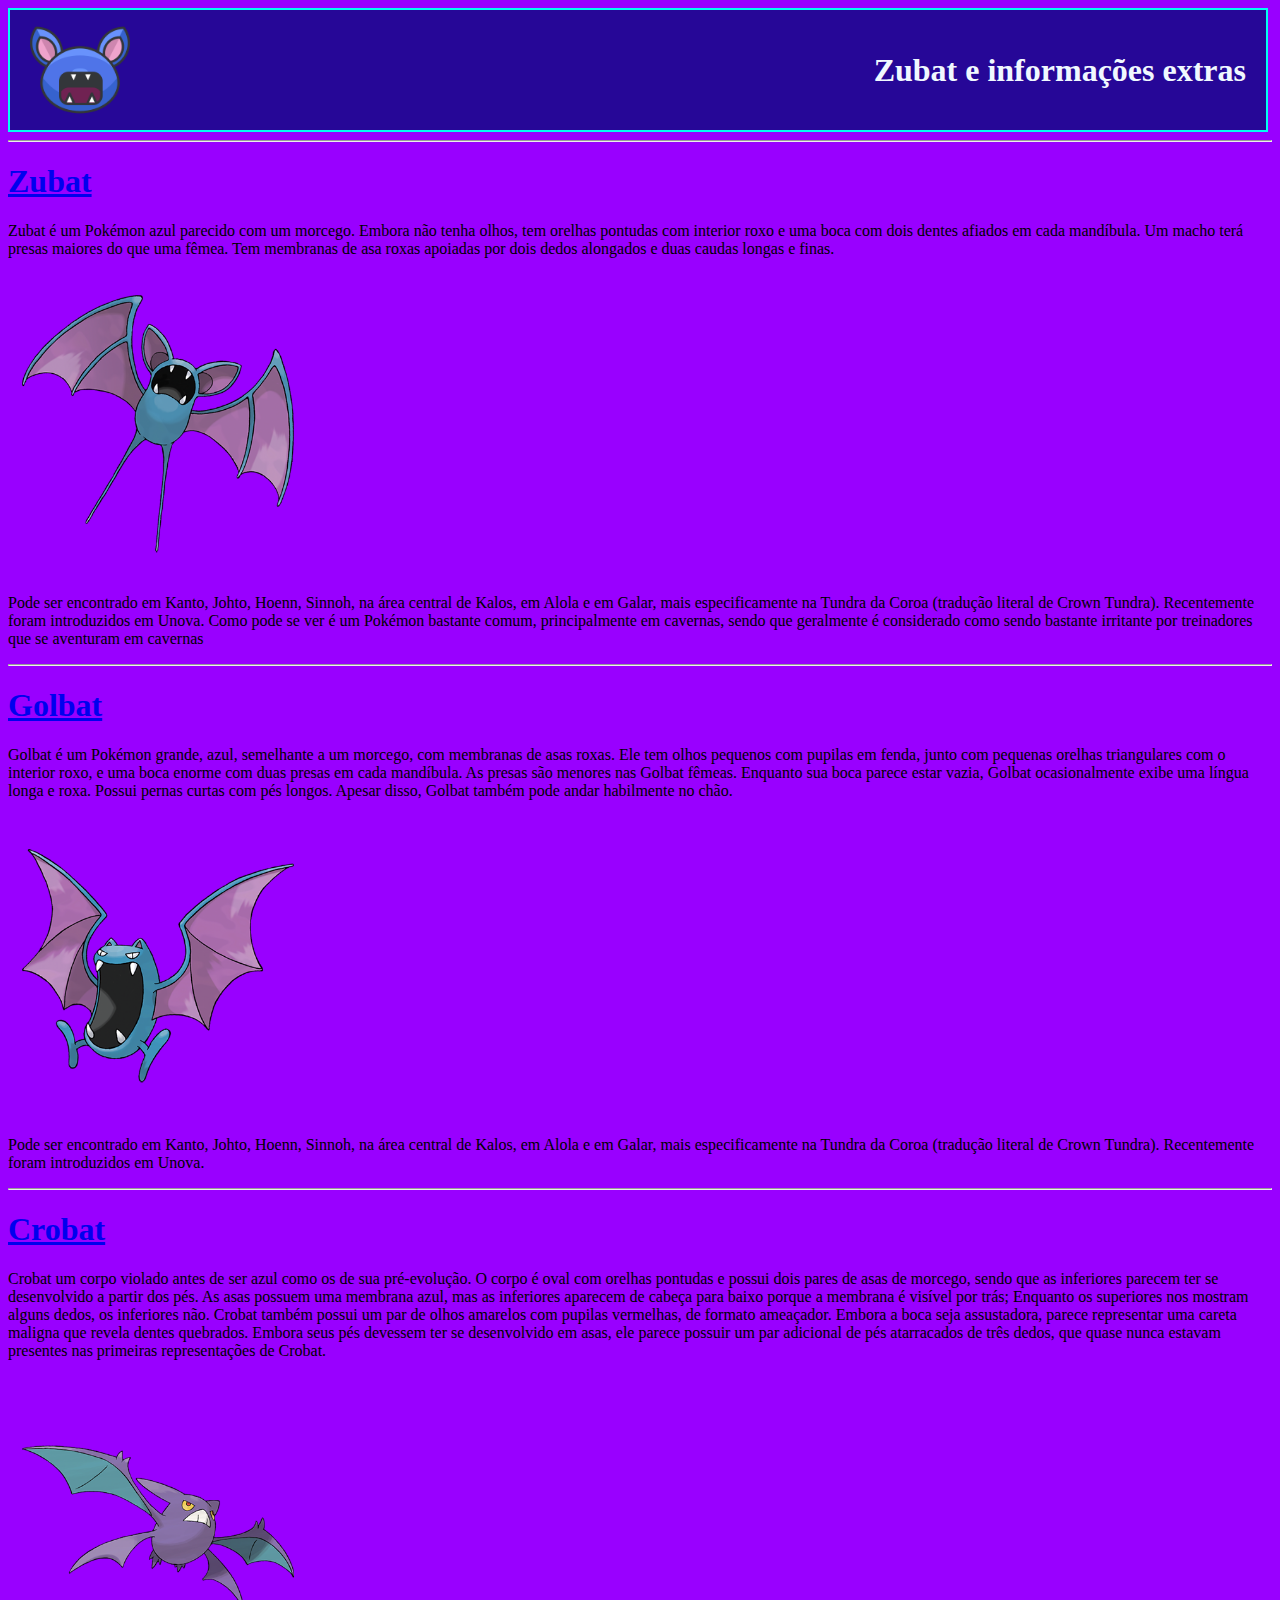
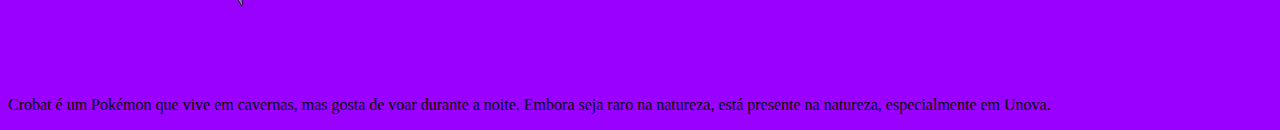
<file: teabaiio/index.html>
<!DOCTYPE html>
<html lang="en">

<head>
    <meta charset="UTF-8">
    <meta name="viewport" content="width=device-width, initial-scale=1.0">
    <title>Zubat</title>
    <link rel="stylesheet" href="./css/style.css">
<style>
    body{
        background-color: rgb(153, 0, 255);
    }
</style>

</head>

<body>

    <header>
        <img src="img/img.jpg" alt="" width="100" height="100" >
        <h1 style="color: aliceblue;"> Zubat e informações extras</h1>
    </header>  
    <hr>
    <h1><a href="evolutions/zubat.html"> Zubat</a></h1>
    <p>Zubat é um Pokémon azul parecido com um morcego. Embora não tenha olhos, tem orelhas pontudas com interior roxo e
        uma boca com dois dentes afiados em cada mandíbula. Um macho terá presas maiores do que uma fêmea. Tem membranas
        de asa roxas apoiadas por dois dedos alongados e duas caudas longas e finas.</p>
    <img src="./img/Img1.jpg" alt="" width="300" height="300">
    <p>Pode ser encontrado em Kanto, Johto, Hoenn, Sinnoh, na área central de Kalos, em Alola e em Galar, mais
        especificamente na Tundra da Coroa (tradução literal de Crown Tundra). Recentemente foram introduzidos em Unova.
        Como pode se ver é um Pokémon bastante comum, principalmente em cavernas, sendo que geralmente é considerado
        como sendo bastante irritante por treinadores que se aventuram em cavernas</p>

    <hr>
    <h1><a href="evolutions/golbat.html"> Golbat</a></h1>
    <p>Golbat é um Pokémon grande, azul, semelhante a um morcego, com membranas de asas roxas. Ele tem olhos pequenos
        com pupilas em fenda, junto com pequenas orelhas triangulares com o interior roxo, e uma boca enorme com duas
        presas em cada mandíbula. As presas são menores nas Golbat fêmeas. Enquanto sua boca parece estar vazia, Golbat
        ocasionalmente exibe uma língua longa e roxa. Possui pernas curtas com pés longos. Apesar disso, Golbat também
        pode andar habilmente no chão.</p>
    <img src="./img/img2.jpg" alt="" width="300" height="300">
    <p>Pode ser encontrado em Kanto, Johto, Hoenn, Sinnoh, na área central de Kalos, em Alola e em Galar, mais
        especificamente na Tundra da Coroa (tradução literal de Crown Tundra). Recentemente foram introduzidos em Unova.
</p>

    <hr>
    <h1><a href="evolutions/crobat.html"> Crobat</a></h1>
    <p>Crobat um corpo violado antes de ser azul como os de sua pré-evolução. O corpo é oval com orelhas pontudas e
        possui dois pares de asas de morcego, sendo que as inferiores parecem ter se desenvolvido a partir dos pés. As
        asas possuem uma membrana azul, mas as inferiores aparecem de cabeça para baixo porque a membrana é visível por
        trás; Enquanto os superiores nos mostram alguns dedos, os inferiores não. Crobat também possui um par de olhos
        amarelos com pupilas vermelhas, de formato ameaçador. Embora a boca seja assustadora, parece representar uma
        careta maligna que revela dentes quebrados. Embora seus pés devessem ter se desenvolvido em asas, ele parece
        possuir um par adicional de pés atarracados de três dedos, que quase nunca estavam presentes nas primeiras
        representações de Crobat. </p>
    <img src="img/img3.jpg" alt="" width="300" height="300">
    <p>Crobat é um Pokémon que vive em cavernas, mas gosta de voar durante a noite. Embora seja raro na natureza, está
        presente na natureza, especialmente em Unova.</p>

</body>

</html>
</file>
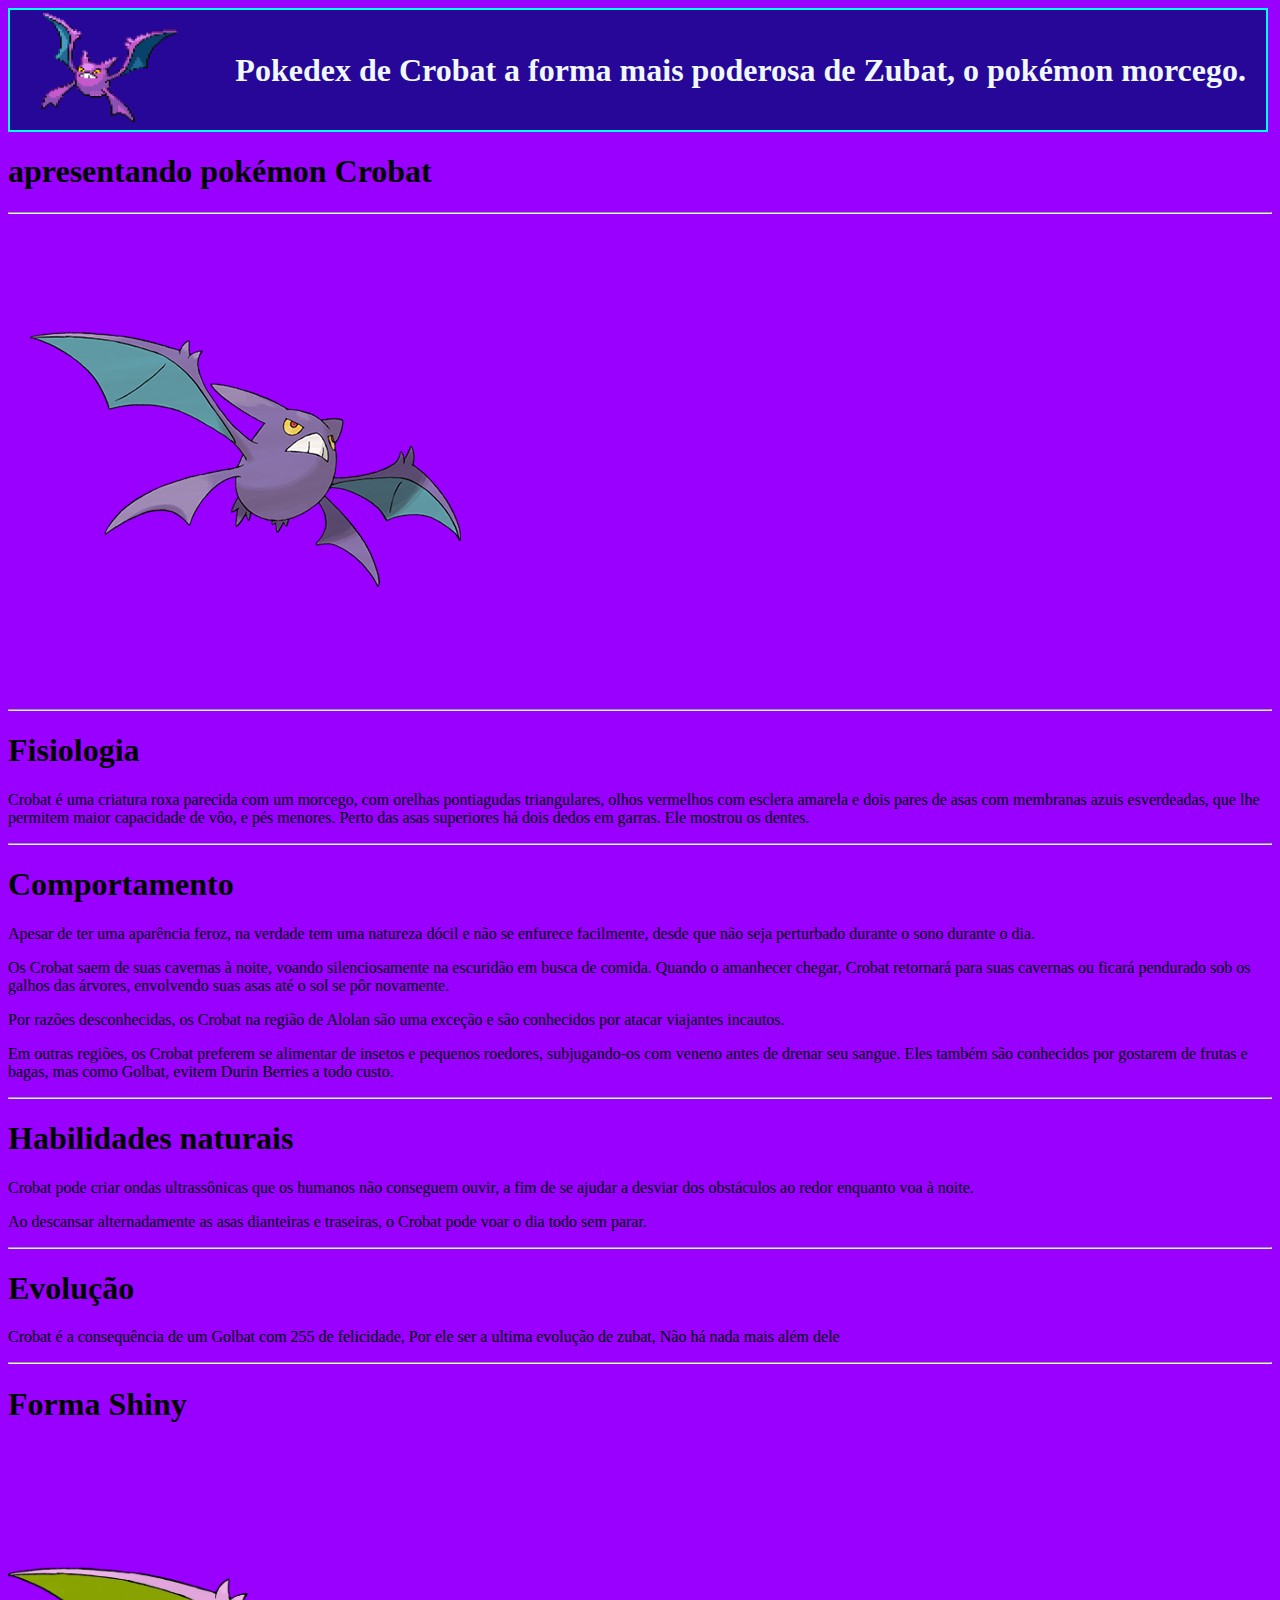
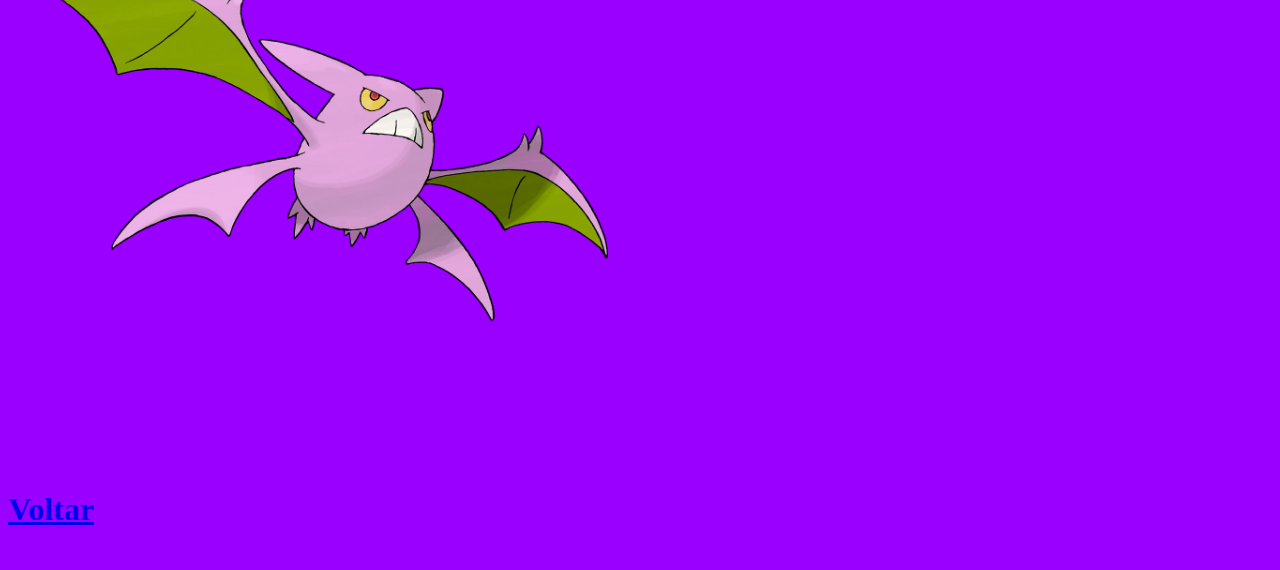
<file: teabaiio/evolutions/crobat.html>
<!DOCTYPE html>
<html lang="en">

<head>
    <meta charset="UTF-8">
    <meta name="viewport" content="width=device-width, initial-scale=1.0">
    <title>Apresentando Crobat</title>
    <link rel="stylesheet" href=".ccs/style.css">
    <style>
        h4{
            font-size: xx-large;
        }
    </style>
    <style>
        body{
            background-color: rgb(153, 0, 255);
        }
    </style>
</head>

<body>
    <header>
        <img src="../img/spriteCro.jpg" alt="" width="150" height="130">
        <h1 style="color: aliceblue;"> Pokedex de Crobat a forma mais poderosa de Zubat, o pokémon morcego.</h1>

    </header>
    <h1>apresentando pokémon Crobat</h1>
    <hr>
    <img src="../img/img3.jpg" alt="">
    <hr>
    <h1>Fisiologia</h1>
    <p>Crobat é uma criatura roxa parecida com um morcego, com orelhas pontiagudas triangulares, olhos vermelhos com
        esclera amarela e dois pares de asas com membranas azuis esverdeadas, que lhe permitem maior capacidade de vôo,
        e pés menores. Perto das asas superiores há dois dedos em garras. Ele mostrou os dentes.
    </p>
    <hr>
    <h1>Comportamento</h1>
    <p>Apesar de ter uma aparência feroz, na verdade tem uma natureza dócil e não se enfurece facilmente, desde que não
        seja perturbado durante o sono durante o dia.</p>

    <p> Os Crobat saem de suas cavernas à noite, voando silenciosamente na escuridão em busca de comida. Quando o
        amanhecer chegar, Crobat retornará para suas cavernas ou ficará pendurado sob os galhos das árvores, envolvendo
        suas asas até o sol se pôr novamente.</p>

    <p>Por razões desconhecidas, os Crobat na região de Alolan são uma exceção e são conhecidos por atacar viajantes
        incautos.</p>

    <p>Em outras regiões, os Crobat preferem se alimentar de insetos e pequenos roedores, subjugando-os com veneno
        antes de drenar seu sangue. Eles também são conhecidos por gostarem de frutas e bagas, mas como Golbat, evitem
        Durin Berries a todo custo.</p>
    <hr>
    <h1>Habilidades naturais</h1>
    <p>Crobat pode criar ondas ultrassônicas que os humanos não conseguem ouvir, a fim de se ajudar a desviar dos
        obstáculos ao redor enquanto voa à noite.
    </p>
    <p>Ao descansar alternadamente as asas dianteiras e traseiras, o Crobat pode voar o dia todo sem parar.
    </p>
    <hr>
    <h1>Evolução</h1>
    <p>Crobat é a consequência de um Golbat com 255 de felicidade, Por ele ser a ultima evolução de zubat, Não há nada
        mais além dele</p>
        <hr>
        <h1>Forma Shiny</h1>
        <img src="../img/imgS3.jpg" alt="" width="600" height="600">

        <h4><a href="../index.html">Voltar</a></h4>


</body>

</html>
</file>
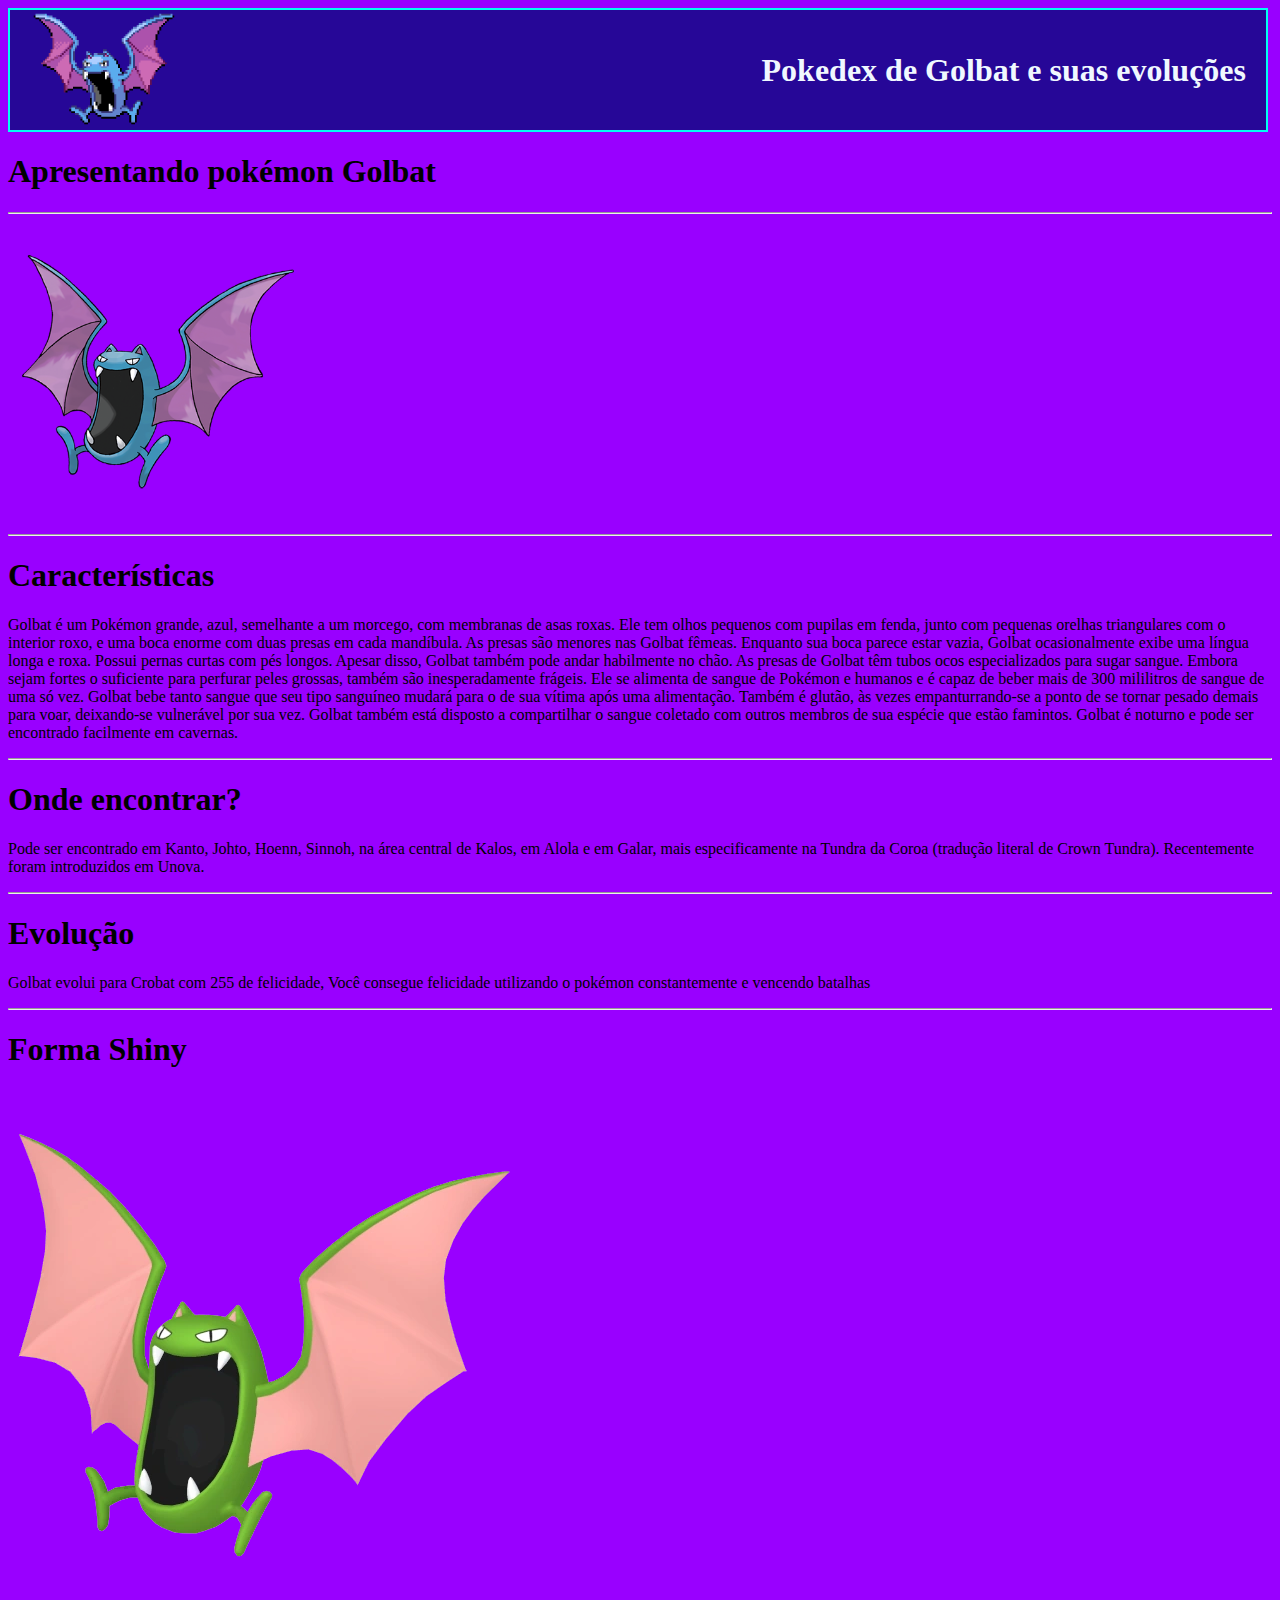
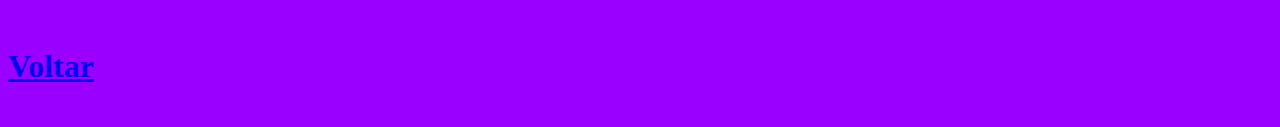
<file: teabaiio/evolutions/golbat.html>
<!DOCTYPE html>
<html lang="en">

<head>
    <meta charset="UTF-8">
    <meta name="viewport" content="width=device-width, initial-scale=1.0">
    <title>Apresentando Golbat</title>
    <link rel="stylesheet" href=".css/style.css">
    <style>
        h4{
            font-size: xx-large;
        }
    </style>
    <style>
        body{
            background-color: rgb(153, 0, 255);
        }
    </style>
</head>

<body>

    <header>
        <img src="../img/spriteGol.jpg" alt="" width="150" height="150">
        <h1 style="color: aliceblue;"> Pokedex de Golbat e suas evoluções</h1>
    </header>
    <h1>Apresentando pokémon Golbat</h1>
    <hr>
    <img src="../img/img2.jpg" alt="" width="300" height="300">
    <hr>
    <h1>Características</h1>
    <p>Golbat é um Pokémon grande, azul, semelhante a um morcego, com membranas de asas roxas. Ele tem olhos pequenos
        com pupilas em fenda, junto com pequenas orelhas triangulares com o interior roxo, e uma boca enorme com duas
        presas em cada mandíbula. As presas são menores nas Golbat fêmeas. Enquanto sua boca parece estar vazia, Golbat
        ocasionalmente exibe uma língua longa e roxa. Possui pernas curtas com pés longos. Apesar disso, Golbat também
        pode andar habilmente no chão.

        As presas de Golbat têm tubos ocos especializados para sugar sangue. Embora sejam fortes o suficiente para
        perfurar peles grossas, também são inesperadamente frágeis. Ele se alimenta de sangue de Pokémon e humanos e é
        capaz de beber mais de 300 mililitros de sangue de uma só vez. Golbat bebe tanto sangue que seu tipo sanguíneo
        mudará para o de sua vítima após uma alimentação. Também é glutão, às vezes empanturrando-se a ponto de se
        tornar pesado demais para voar, deixando-se vulnerável por sua vez. Golbat também está disposto a compartilhar o
        sangue coletado com outros membros de sua espécie que estão famintos. Golbat é noturno e pode ser encontrado
        facilmente em cavernas.</p>
    <hr>
    <h1>Onde encontrar?</h1>
    <p>Pode ser encontrado em Kanto, Johto, Hoenn, Sinnoh, na área central de Kalos, em Alola e em Galar, mais
        especificamente na Tundra da Coroa (tradução literal de Crown Tundra). Recentemente foram introduzidos em Unova.
    </p>
    <hr>
    <h1>Evolução</h1>
    <p>Golbat evolui para Crobat com 255 de felicidade, Você consegue felicidade utilizando o pokémon constantemente e
        vencendo batalhas</p>
        <hr>
    <h1>Forma Shiny</h1>
    <img src="../img/imgS2.jpg" alt="">

    <h4><a href="../index.html">Voltar</a></h4>
</body>

</html>
</file>
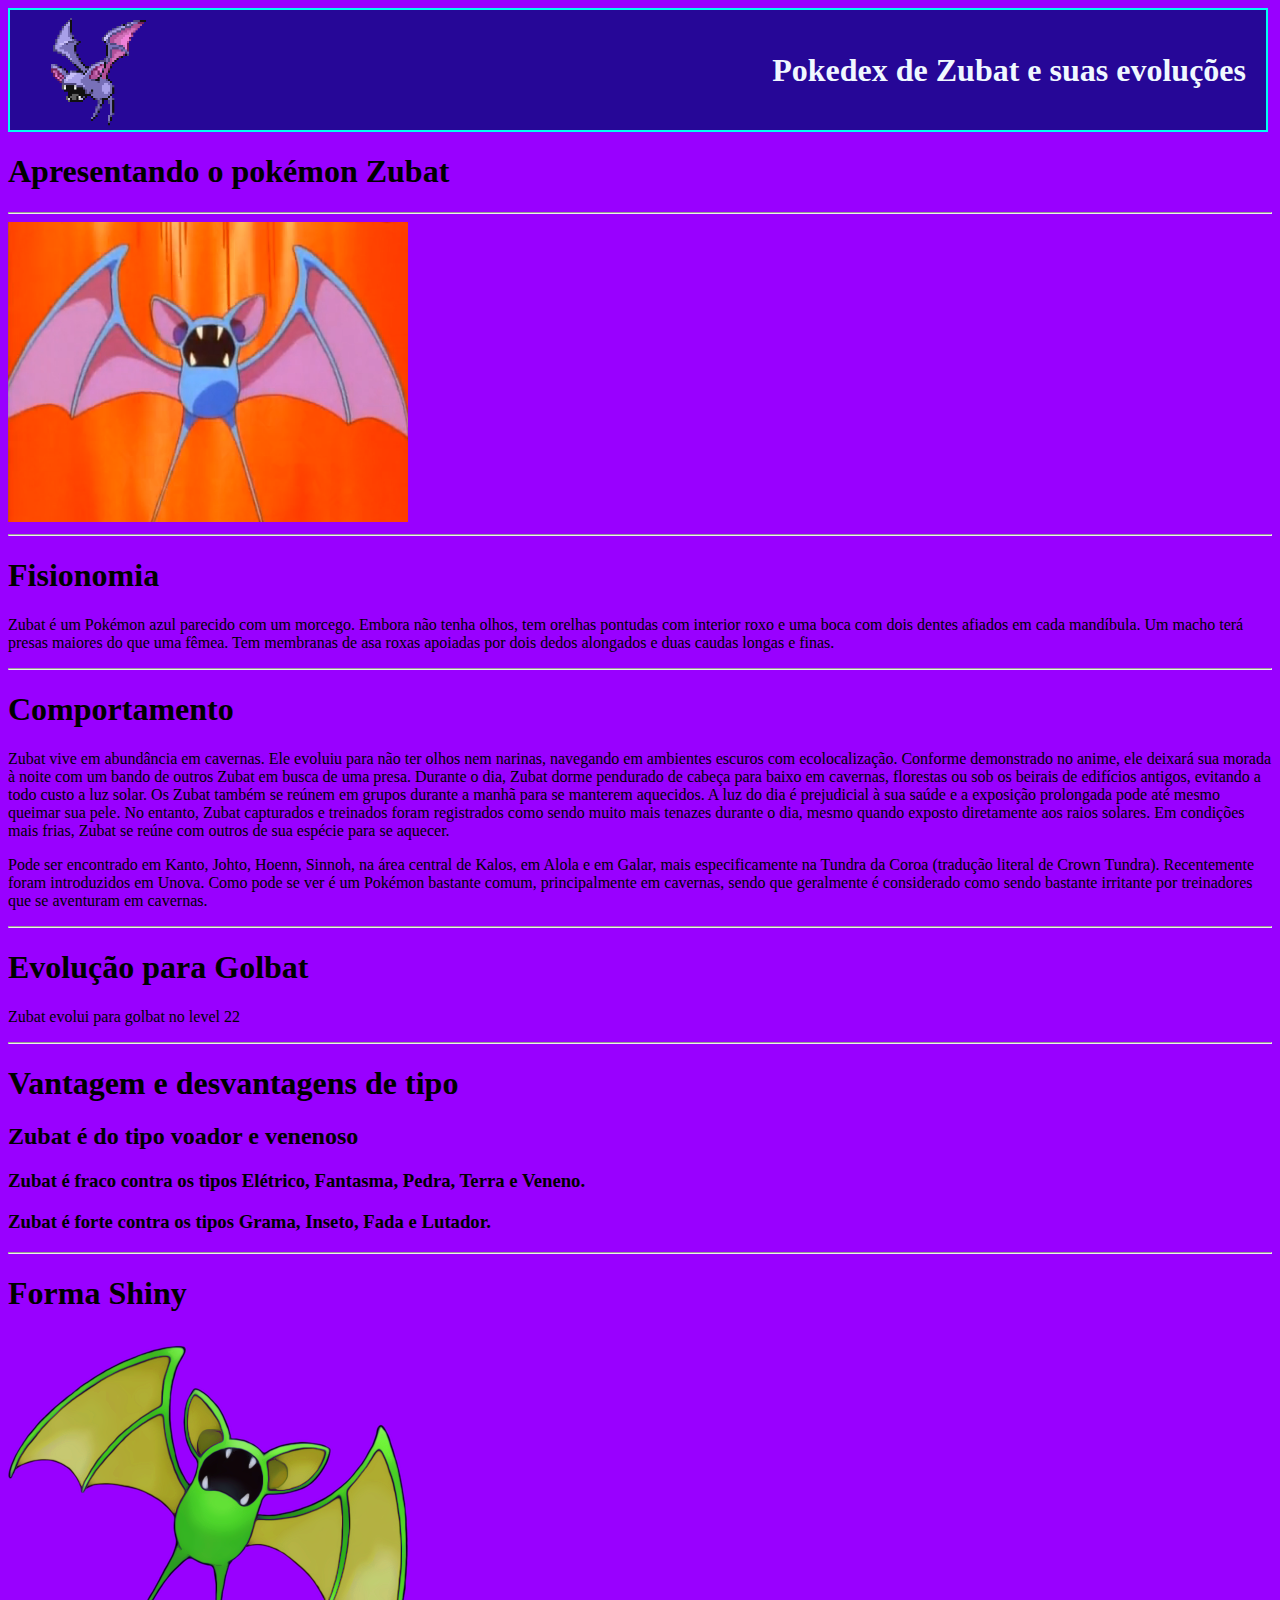
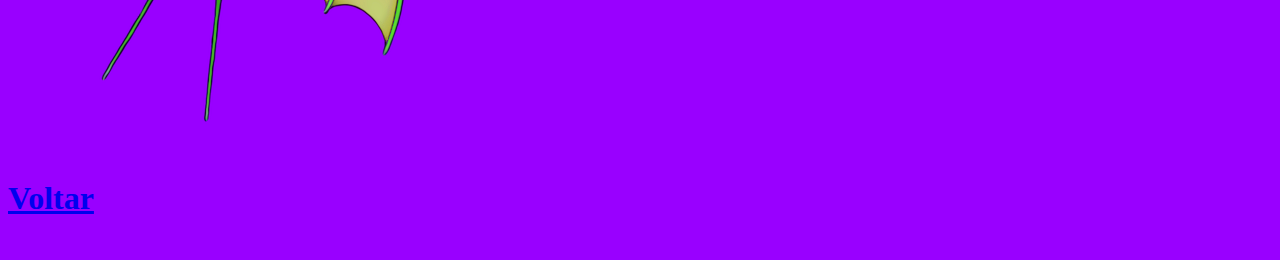
<file: teabaiio/evolutions/zubat.html>
<!DOCTYPE html>
<html lang="en">
<head>
    <meta charset="UTF-8">
    <meta name="viewport" content="width=device-width, initial-scale=1.0">
    <title>Apresentando o pokémon Zubat</title>
    <link rel="stylesheet" href=".ccs/style.css">
    <style>
        h4{
            font-size: xx-large;
        }
    </style>
    <style>
        body{
            background-color: rgb(153, 0, 255);
        }
    </style>
</head>
<body>
    
<header>
    <img src="../img/sprite.jpg" alt="" width="135" height="135">
        <h1 style="color: aliceblue;"> Pokedex de Zubat e suas evoluções</h1>
</header>
<h1>Apresentando o pokémon Zubat</h1>
<hr>
<img src="../img/imgApr1.jpg" alt="" width="400" height="300">
<hr>
<h1>Fisionomia</h1>
<p>
    Zubat é um Pokémon azul parecido com um morcego. Embora não tenha olhos, tem orelhas pontudas com interior roxo e
    uma boca com dois dentes afiados em cada mandíbula. Um macho terá presas maiores do que uma fêmea. Tem membranas de
    asa roxas apoiadas por dois dedos alongados e duas caudas longas e finas.</p>
<hr>
<h1>Comportamento</h1>
<p>Zubat vive em abundância em cavernas. Ele evoluiu para não ter olhos nem narinas, navegando em ambientes escuros com
    ecolocalização. Conforme demonstrado no anime, ele deixará sua morada à noite com um bando de outros Zubat em busca
    de uma presa. Durante o dia, Zubat dorme pendurado de cabeça para baixo em cavernas, florestas ou sob os beirais de
    edifícios antigos, evitando a todo custo a luz solar. Os Zubat também se reúnem em grupos durante a manhã para se
    manterem aquecidos. A luz do dia é prejudicial à sua saúde e a exposição prolongada pode até mesmo queimar sua pele.
    No entanto, Zubat capturados e treinados foram registrados como sendo muito mais tenazes durante o dia, mesmo quando
    exposto diretamente aos raios solares. Em condições mais frias, Zubat se reúne com outros de sua espécie para se
    aquecer.</p>
<p>Pode ser encontrado em Kanto, Johto, Hoenn, Sinnoh, na área central de Kalos, em Alola e em Galar, mais
    especificamente na Tundra da Coroa (tradução literal de Crown Tundra). Recentemente foram introduzidos em Unova.
    Como pode se ver é um Pokémon bastante comum, principalmente em cavernas, sendo que geralmente é considerado como
    sendo bastante irritante por treinadores que se aventuram em cavernas.</p>
<hr>
<h1>Evolução para Golbat</h1>
<p>Zubat evolui para golbat no level 22</p>
<hr>
<h1>Vantagem e desvantagens de tipo</h1>
<h2>Zubat é do tipo voador e venenoso</h2>
<h3>Zubat é fraco contra os tipos Elétrico, Fantasma, Pedra, Terra e Veneno.</h3>
<h3>Zubat é forte contra os tipos Grama, Inseto, Fada e Lutador.</h3>
<hr>
<h1>Forma Shiny</h1>
<img src="../img/imgS1.jpg" alt="">

<h4><a href="../index.html">Voltar</a></h4>
</body>
</html>
</file>
<file: teabaiio/css/style.css>
header{
    border: 2px solid rgb(0, 255, 242);
    width: 95vw;
    height: 80px;
    display: flex;
    justify-content: space-between;
    align-items: center;
    background-color: rgb(38, 7, 151);
    padding: 20px;
    
    
}
</file>
<file: teabaiio/evolutions/.ccs/style.css>
header{
    border: 2px solid rgb(0, 255, 242);
    width: 95vw;
    height: 80px;
    display: flex;
    justify-content: space-between;
    align-items: center;
    background-color: rgb(38, 7, 151);
    padding: 20px;
    
    
}
</file>
<file: teabaiio/evolutions/.css/style.css>
header{
    border: 2px solid rgb(0, 255, 242);
    width: 95vw;
    height: 80px;
    display: flex;
    justify-content: space-between;
    align-items: center;
    background-color: rgb(38, 7, 151);
    padding: 20px;
    


}
</file>
